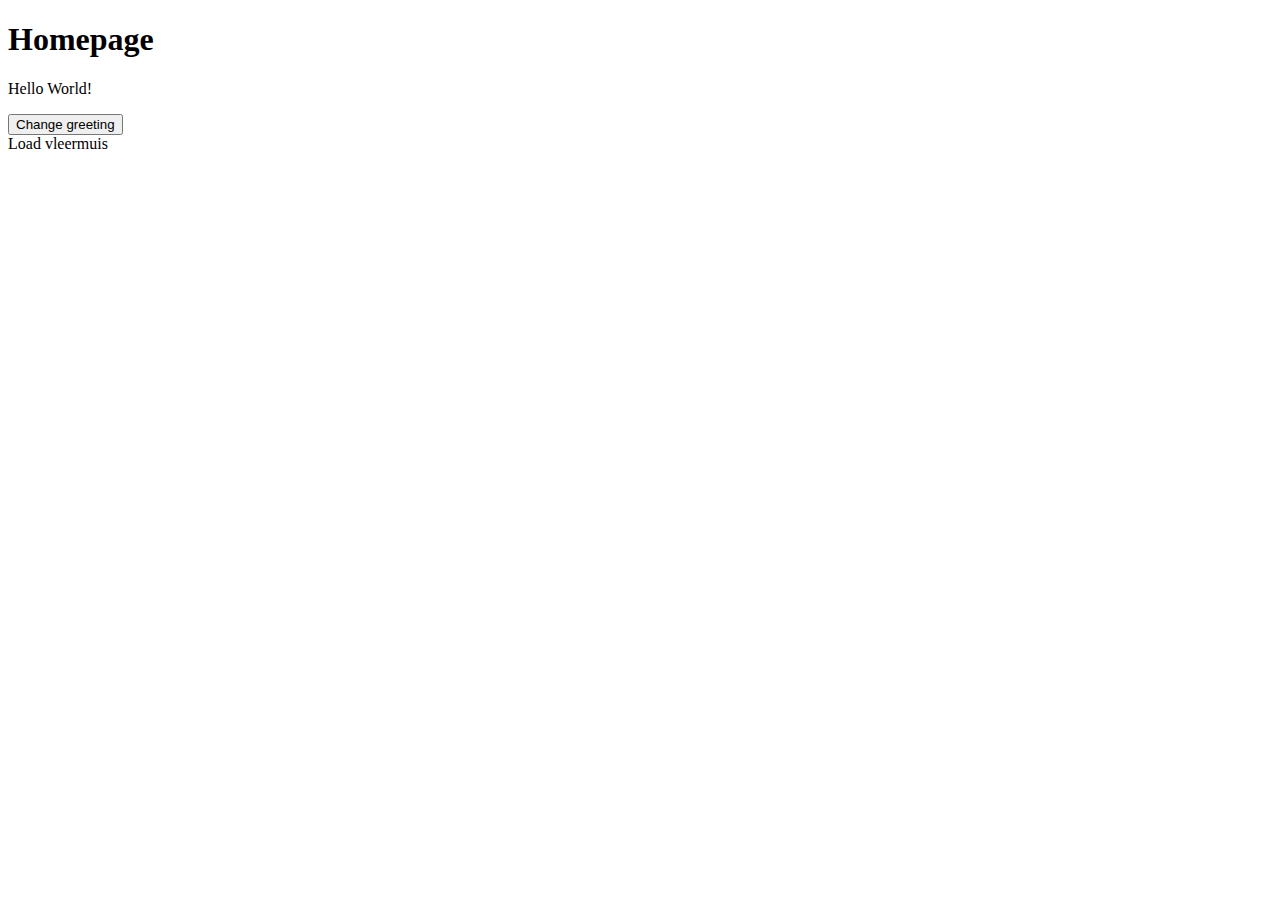
<file: src/main/resources/templates/index.html>
<!DOCTYPE html>
<html lang="en" xmlns:th="http://www.thymeleaf.org">
<head>
    <title>Homepage</title>
    <meta charset="utf-8"/>
    <meta name="viewport" content="width=device-width, initial-scale=1"/>
    <link th:href="@{/webjars/bootstrap/5.3.5/css/bootstrap.min.css}" rel="stylesheet"/>
    <script th:src="@{/webjars/bootstrap/5.3.5/js/bootstrap.bundle.min.js}" defer></script>
    <script th:src="@{/webjars/htmx.org/2.0.4/dist/htmx.min.js}" defer></script>
</head>
<body>
    <main class="my-5">
        <div class="container">
            <h1 class="mb-4">Homepage</h1>
            <p class="mb-5 js-greeting">Hello World!</p>
            <button th:hx-post="@{/furtherInfo}"
                    hx-trigger="click"
                    hx-target=".js-greeting"
                    hx-swap="outerHTML">Change greeting
            </button>

        </div>

        <a th:href="@{/git}"
           th:hx-get="@{/git}"
           hx-target="#content-inner-links"
           hx-swap="innerHTML"
           hx-push-url="true"
           class="nav-link">
            Load vleermuis
        </a>

        <div id="content-inner-links">
            <!-- Content will be loaded here -->
        </div>

    </main>
</body>
</html>
</file>
